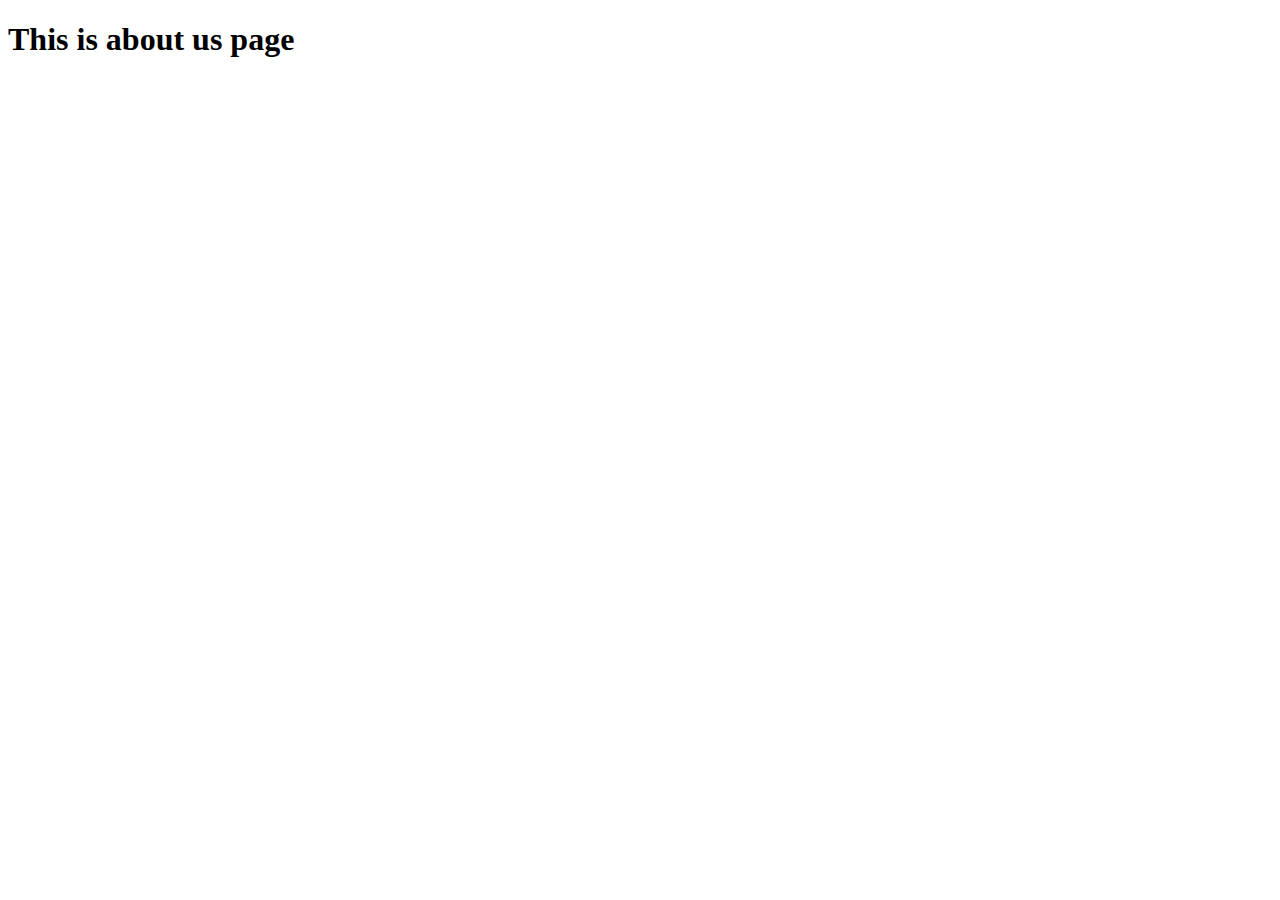
<file: src/main/resources/templates/aboutUs.html>
<!DOCTYPE html>
<html lang="en">
<head>
    <meta charset="UTF-8">
    <meta name="viewport" content="width=device-width, initial-scale=1.0">
    <title>Document</title>
</head>
<body>
  <h1>This is about us page</h1>  
</body>
</html>
</file>
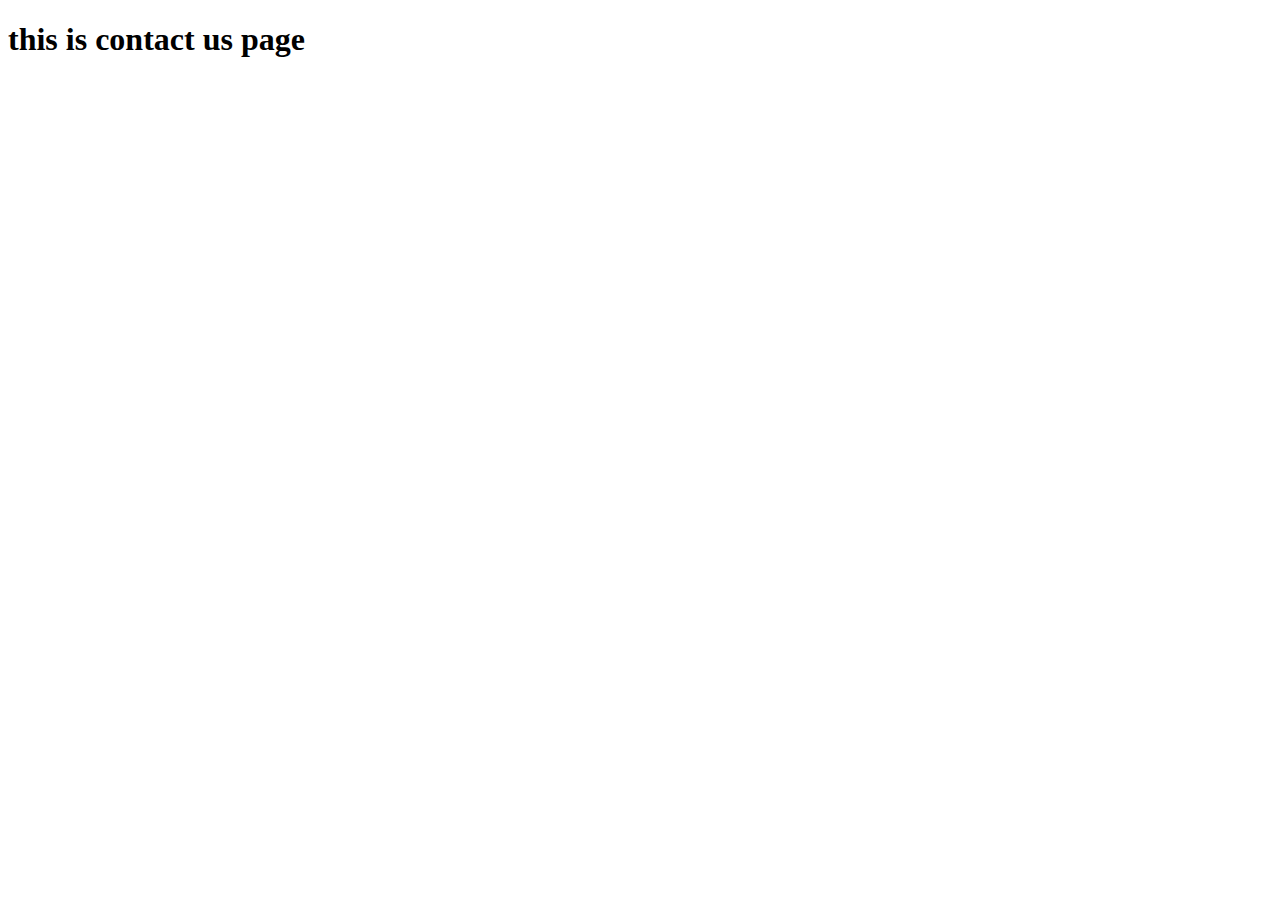
<file: src/main/resources/templates/Contact.html>
<!DOCTYPE html>
<html lang="en">
<head>
    <meta charset="UTF-8">
    <meta name="viewport" content="width=device-width, initial-scale=1.0">
    <title>Document</title>
</head>
<body>
    <h1>this is contact us page</h1>
</body>
</html>
</file>
